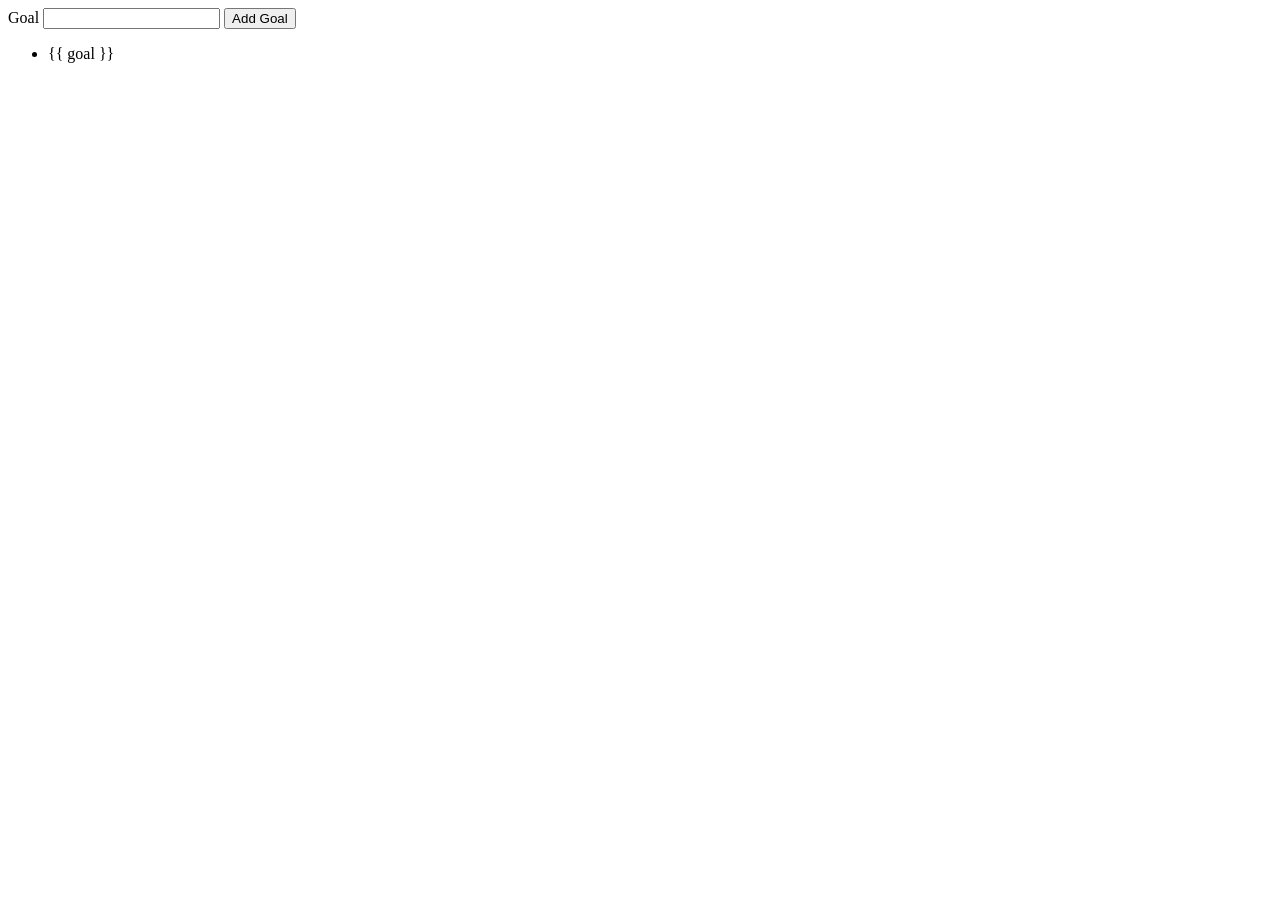
<file: vanilla/index.html>
<html>
  <head>
    <title>A First App</title>
  </head>

  <body>
    <div id="app">
      <div>
        <label for="goal">Goal</label>
        <input type="text" id="goal" v-model="enteredValue" />
        <button v-on:click="addGoal">Add Goal</button>
      </div>

      <ul>
        <li v-for="goal in goals">{{ goal }}</li>
      </ul>
    </div>

    <script src="app.js"></script>
  </body>
</html>
</file>
